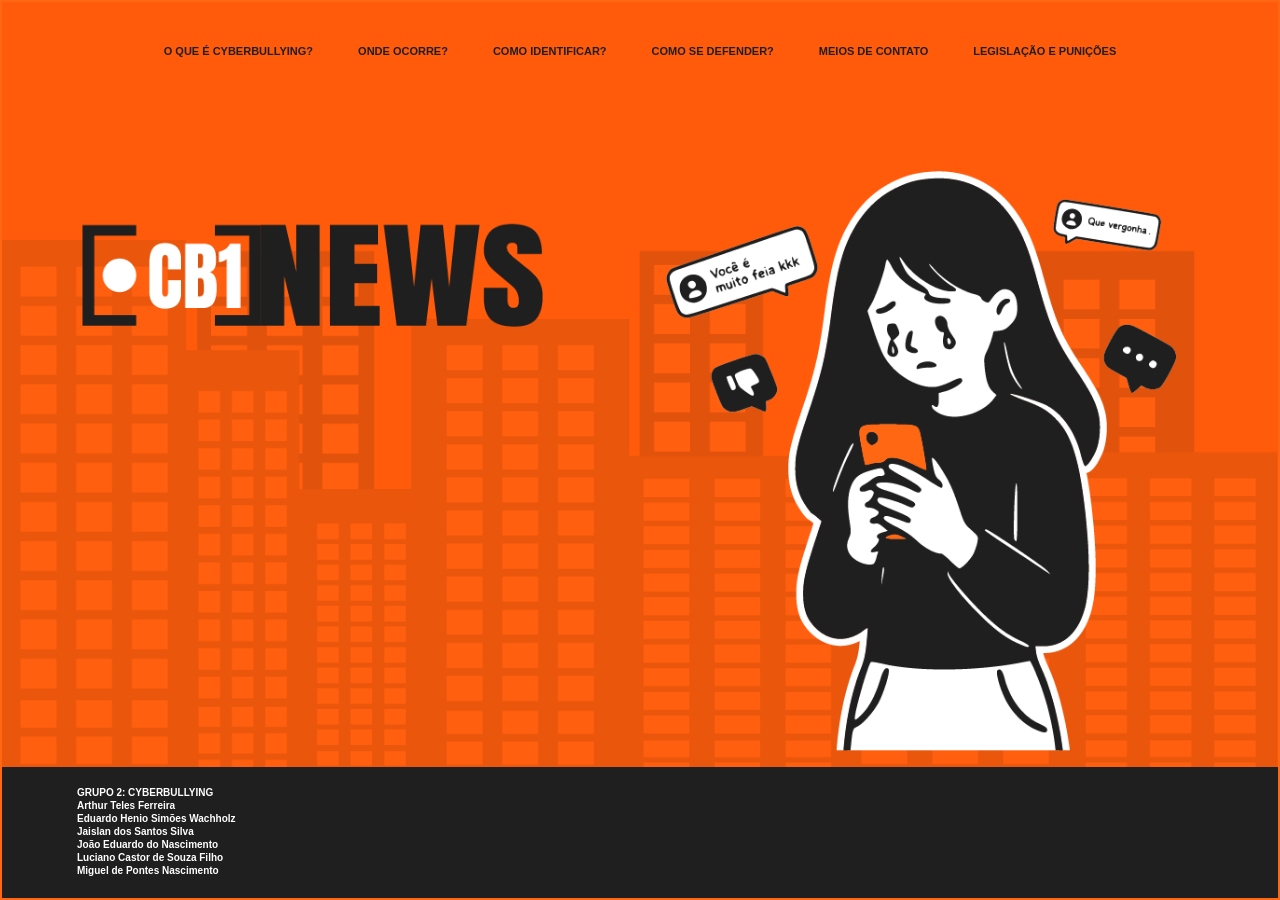
<file: HTML/index.html>
<!DOCTYPE html>
<html lang="pt-BR">

<head>
    <meta charset="UTF-8">
    <meta name="viewport" content="width=device-width, initial-scale=1.0">
    <title>CB1 NEWS</title>
    <link rel="stylesheet" href="../CSS/visual.css">
    <link rel="icon" type="image/png" href="../Img/LOGO LARANJA E BRANCA.png">

</head>

<body>

<header>

        <nav>
            <a href="oquecy.html">O QUE É CYBERBULLYING?</a>
            <a href="ondeocorre.html">ONDE OCORRE?</a>
            <a href="identificar.html">COMO IDENTIFICAR?</a>
            <a href="defender.html">COMO SE DEFENDER?</a>
            <a href="contato.html">MEIOS DE CONTATO</a>
            <a href="Punicoes.html">LEGISLAÇÃO E PUNIÇÕES</a>
        </nav>

    <div class="logo">
       <img src="../Img/CB1 NEWS PRETA E BRANCA.png" class="logo" alt="CB1 News">
    </div>

</header>

<main>
    <section class="inicio">

        <img src="../Img/Predios.png" class="predios" alt="Prédios">

        <img src="../Img/GAROTA E BALOES.png" class="personagem" alt="Garota com celular e balões">

    </section>
</main>

<footer>
    <p>GRUPO 2: CYBERBULLYING</p>
    <p>Arthur Teles Ferreira</p>
    <p>Eduardo Henio Simões Wachholz</p>
    <p>Jaislan dos Santos Silva</p>
    <p>João Eduardo do Nascimento</p>
    <p>Luciano Castor de Souza Filho</p>
   <p>Miguel de Pontes Nascimento</p>
</footer>

</body>

</html>
</file>
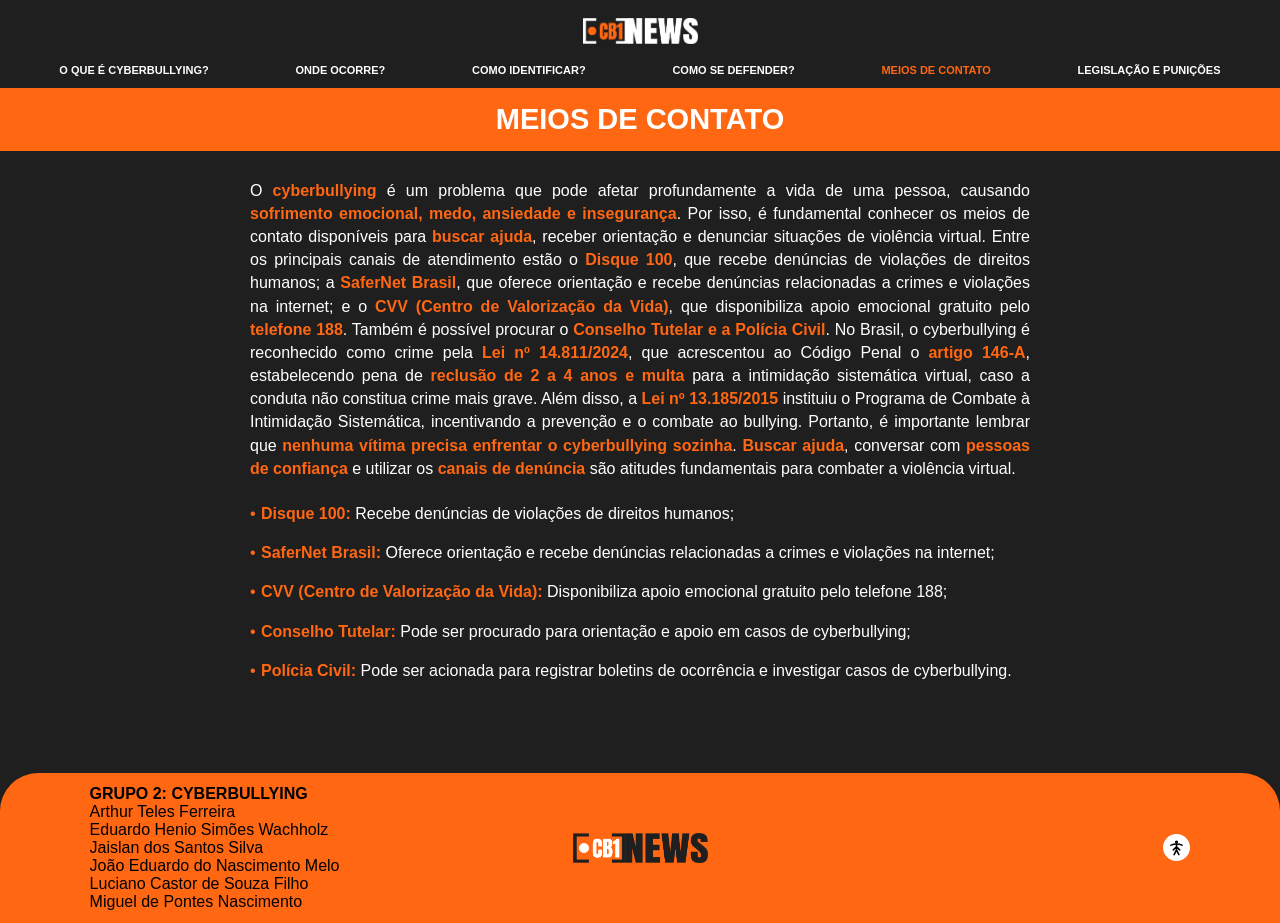
<file: HTML/contato.html>
<!DOCTYPE html>
<html lang="pt-BR">
<head>
    <meta charset="UTF-8">
    <meta name="viewport" content="width=device-width, initial-scale=1.0">
    <title>Meios de Contato</title>
    <link rel="stylesheet" href="../CSS/contato.css">
     <link rel="stylesheet" href="../CSS/acessibilidade.css">
     <link rel="icon" type="image/png" href="../Img/LOGO LARANJA E BRANCA.png">
</head>

<body>
    <header class="contato">
        <div class="logo">
            <img src="../Img/LOGO LARANJA E BRANCA.png" alt="CB1 NEWS">
        </div>
        <nav>
            <a href="oquecy.html">O QUE É CYBERBULLYING?</a>
            <a href="ondeocorre.html">ONDE OCORRE?</a>
            <a href="#identificar">COMO IDENTIFICAR?</a>
            <a href="defender.html">COMO SE DEFENDER?</a>
            <a href="contato.html" class="pagina-atual">MEIOS DE CONTATO</a>
            <a href="Punicoes.html">LEGISLAÇÃO E PUNIÇÕES</a>
        </nav>
    </header>

    <main>
        <section id="contato" class="contatotitulo">
            <center>
                <h1>MEIOS DE CONTATO</h1>
            </center>
        </section>

        <section class="conteudo">
                

            <p class="texto-contato">
                O <strong>cyberbullying</strong> é um problema que pode afetar profundamente a vida de uma pessoa, causando <strong>sofrimento emocional, medo, ansiedade e insegurança</strong>. Por isso, é fundamental conhecer os meios de contato disponíveis para <strong>buscar ajuda</strong>, receber orientação e denunciar situações de violência virtual.

                Entre os principais canais de atendimento estão o <strong>Disque 100</strong>, que recebe denúncias de violações de direitos humanos; a <strong>SaferNet Brasil</strong>, que oferece orientação e recebe denúncias relacionadas a crimes e violações na internet; e o <strong>CVV (Centro de Valorização da Vida)</strong>, que disponibiliza apoio emocional gratuito pelo <strong>telefone 188</strong>. Também é possível procurar o <strong>Conselho Tutelar e a Polícia Civil</strong>.

                No Brasil, o cyberbullying é reconhecido como crime pela <strong>Lei nº 14.811/2024</strong>, que acrescentou ao Código Penal o <strong>artigo 146-A</strong>, estabelecendo pena de <strong>reclusão de 2 a 4 anos e multa</strong> para a intimidação sistemática virtual, caso a conduta não constitua crime mais grave. Além disso, a <strong>Lei nº 13.185/2015</strong> instituiu o Programa de Combate à Intimidação Sistemática, incentivando a prevenção e o combate ao bullying.

                Portanto, é importante lembrar que <strong>nenhuma vítima precisa enfrentar o cyberbullying sozinha</strong>. <strong>Buscar ajuda</strong>, conversar com <strong>pessoas de confiança</strong> e utilizar os <strong>canais de denúncia</strong> são atitudes fundamentais para combater a violência virtual.
            </p>

            <div class="contlista">
                <center>
                    <ul>
                        <li><strong>Disque 100:</strong> Recebe denúncias de violações de direitos humanos;</li>
                        <li><strong>SaferNet Brasil:</strong> Oferece orientação e recebe denúncias relacionadas a crimes e violações na internet;</li>
                        <li><strong>CVV (Centro de Valorização da Vida):</strong> Disponibiliza apoio emocional gratuito pelo telefone 188;</li>
                        <li><strong>Conselho Tutelar:</strong> Pode ser procurado para orientação e apoio em casos de cyberbullying;</li>
                        <li><strong>Polícia Civil:</strong> Pode ser acionada para registrar boletins de ocorrência e investigar casos de cyberbullying.</li>
                    </ul>
                </center>
        
        </section>

    </main>

   <footer>
    <div class="informacoes">
            <p><strong>GRUPO 2: CYBERBULLYING</strong></p>
    <p>Arthur Teles Ferreira</p>
    <p>Eduardo Henio Simões Wachholz</p>
    <p>Jaislan dos Santos Silva</p>
    <p>João Eduardo do Nascimento Melo</p>
    <p>Luciano Castor de Souza Filho</p>
   <p>Miguel de Pontes Nascimento</p>
        </div>

        <div class="logo-rodape">
            <img src="../Img/CB1 NEWS PRETA E BRANCA.png" alt="CB1 NEWS">
        </div>


        <button class="acessibilidade" id="botaoAcessibilidade"
                aria-label="Abrir opções de acessibilidade"
                aria-expanded="false"
                aria-controls="painelAcessibilidade">

            <svg viewBox="0 0 24 24" aria-hidden="true">
                <circle cx="12" cy="5" r="2" fill="black"/>

                <path d="M5 9 Q12 6 19 9"
                    stroke="black" stroke-width="2"
                    fill="none" stroke-linecap="round"/>

                <path d="M12 8 L12 15 M12 11 L8 15 M12 11 L16 15 M12 15 L9 21 M12 15 L15 21"
                    stroke="black" stroke-width="2"
                    fill="none" stroke-linecap="round"/>
            </svg>
        </button>

</footer>
 <div class="painel-acessibilidade" id="painelAcessibilidade" hidden>

        <h3>Acessibilidade</h3>

        <div class="controle-texto">
            <span>Tamanho do texto</span>

            <div>
                <button id="diminuirTexto" aria-label="Diminuir texto">A-</button>
                <button id="aumentarTexto" aria-label="Aumentar texto">A+</button>
            </div>
        </div>

        <button id="alternarContraste" class="opcao-acessibilidade">
            Ativar alto contraste
        </button>

        <button id="restaurarAcessibilidade" class="opcao-acessibilidade">
            Restaurar padrão
        </button>

        <button id="alternarDaltonismo" class="opcao-acessibilidade">
        Ativar modo para daltonismo
        </button>

        <button id="alternarEspacamento" class="opcao-acessibilidade">
        Aumentar espaçamento do texto
        </button>
    </div>

    <script src="../JS/acessibilidade.js"></script>
</body>
</html>
</file>
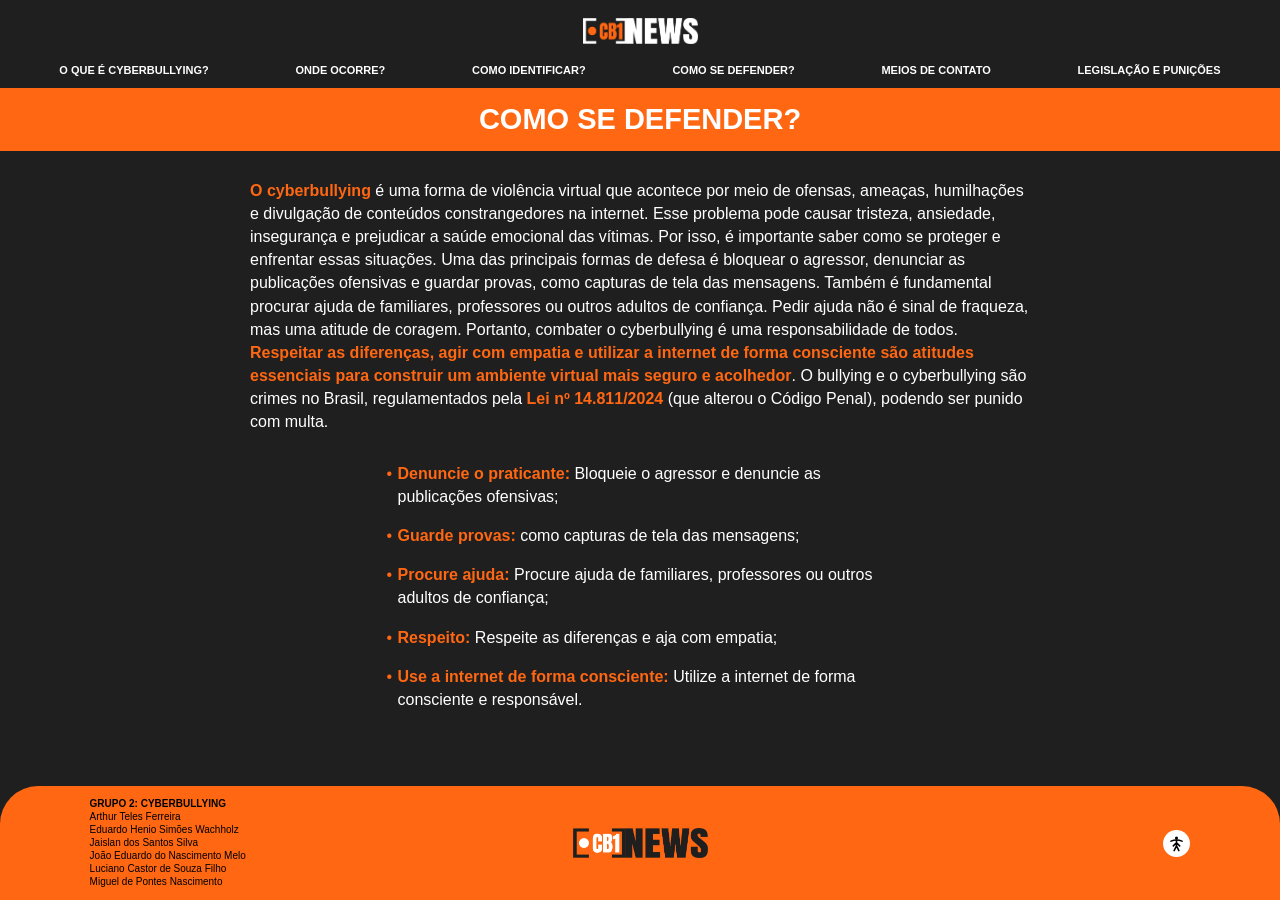
<file: HTML/defender.html>
<!DOCTYPE html>
<html lang="pt-BR">
<head>
    <meta charset="UTF-8">
    <meta name="viewport" content="width=device-width, initial-scale=1.0">
    <link rel="stylesheet" href="../CSS/defender.css">
     <link rel="stylesheet" href="../CSS/acessibilidade.css">
     <link rel="icon" type="image/png" href="../Img/LOGO LARANJA E BRANCA.png">
    <title>Defender</title>
</head>
<body>
<header>

        <div class="logo">
            <img src="../Img/LOGO LARANJA E BRANCA.png" alt="CB1 NEWS">
        </div>

        <nav>
            <a href="oquecy.html">O QUE É CYBERBULLYING?</a>
            <a href="ondeocorre.html">ONDE OCORRE?</a>
            <a href="identificar.html">COMO IDENTIFICAR?</a>
            <a href="defender.html">COMO SE DEFENDER?</a>
            <a href="contato.html">MEIOS DE CONTATO</a>
            <a href="Punicoes.html"> LEGISLAÇÃO E PUNIÇÕES</a>
        </nav>

    </header>

<main>
        <section id="defendercyber" class="titulo">
            <h1>COMO SE DEFENDER?</h1>
        </section>

    <section class="conteudo">
        
        <p> <strong>O cyberbullying</strong> é uma forma de violência virtual que acontece por meio de ofensas, ameaças, humilhações e divulgação de conteúdos constrangedores na internet. Esse problema pode causar tristeza, ansiedade, insegurança e prejudicar a saúde emocional das vítimas. Por isso, é importante saber como se proteger e enfrentar essas situações.
Uma das principais formas de defesa é bloquear o agressor, denunciar as publicações ofensivas e guardar provas, como capturas de tela das mensagens. Também é fundamental procurar ajuda de familiares, professores ou outros adultos de confiança. Pedir ajuda não é sinal de fraqueza, mas uma atitude de coragem.
Portanto, combater o cyberbullying é uma responsabilidade de todos. <strong>Respeitar as diferenças, agir com empatia e utilizar a internet de forma consciente são atitudes essenciais para construir um ambiente virtual mais seguro e acolhedor</strong>. O bullying e o cyberbullying são crimes no Brasil, regulamentados pela <strong>Lei nº 14.811/2024</strong> (que alterou o Código Penal), podendo ser punido com multa.</p>
        </center>
        <div class="conteudo">
          <center> <ul>
            <li><strong>Denuncie o praticante:</strong> Bloqueie o agressor e denuncie as publicações ofensivas;</li>
            <li><strong>Guarde provas:</strong> como capturas de tela das mensagens;</li>
            <li><strong>Procure ajuda:</strong> Procure ajuda de familiares, professores ou outros adultos de confiança;</li>
            <li><strong>Respeito:</strong> Respeite as diferenças e aja com empatia;</li>
            <li><strong>Use a internet de forma consciente:</strong> Utilize a internet de forma consciente e responsável.</li>
           </ul> </center> </div>
    </section>
    </main>



<footer>
        <div class="grupo">
            <p><strong>GRUPO 2: CYBERBULLYING</strong></p>
            <p>Arthur Teles Ferreira</p>
            <p>Eduardo Henio Simões Wachholz</p>
            <p>Jaislan dos Santos Silva</p>
            <p>João Eduardo do Nascimento Melo</p>
            <p>Luciano Castor de Souza Filho</p>
            <p>Miguel de Pontes Nascimento</p>
        </div>

        <div class="logo-rodape">
            <a href="index.html">
            <img src="../Img/CB1 NEWS PRETA E BRANCA.png" alt="CB1 NEWS">
            </a>
        </div>

     <button class="acessibilidade" id="botaoAcessibilidade"
                aria-label="Abrir opções de acessibilidade"
                aria-expanded="false"
                aria-controls="painelAcessibilidade">

            <svg viewBox="0 0 24 24" aria-hidden="true">
                <circle cx="12" cy="5" r="2" fill="black"/>

                <path d="M5 9 Q12 6 19 9"
                    stroke="black" stroke-width="2"
                    fill="none" stroke-linecap="round"/>

                <path d="M12 8 L12 15 M12 11 L8 15 M12 11 L16 15 M12 15 L9 21 M12 15 L15 21"
                    stroke="black" stroke-width="2"
                    fill="none" stroke-linecap="round"/>
            </svg>
        </button>

    </footer>


    <div class="painel-acessibilidade" id="painelAcessibilidade" hidden>

        <h3>Acessibilidade</h3>

        <div class="controle-texto">
            <span>Tamanho do texto</span>

            <div>
                <button id="diminuirTexto" aria-label="Diminuir texto">A-</button>
                <button id="aumentarTexto" aria-label="Aumentar texto">A+</button>
            </div>
        </div>

        <button id="alternarContraste" class="opcao-acessibilidade">
            Ativar alto contraste
        </button>

        <button id="restaurarAcessibilidade" class="opcao-acessibilidade">
            Restaurar padrão
        </button>

        <button id="alternarDaltonismo" class="opcao-acessibilidade">
        Ativar modo para daltonismo
        </button>

        <button id="alternarEspacamento" class="opcao-acessibilidade">
        Aumentar espaçamento do texto
        </button>
    </div>

    <script src="../JS/acessibilidade.js"></script>
</body>
</html>
</file>
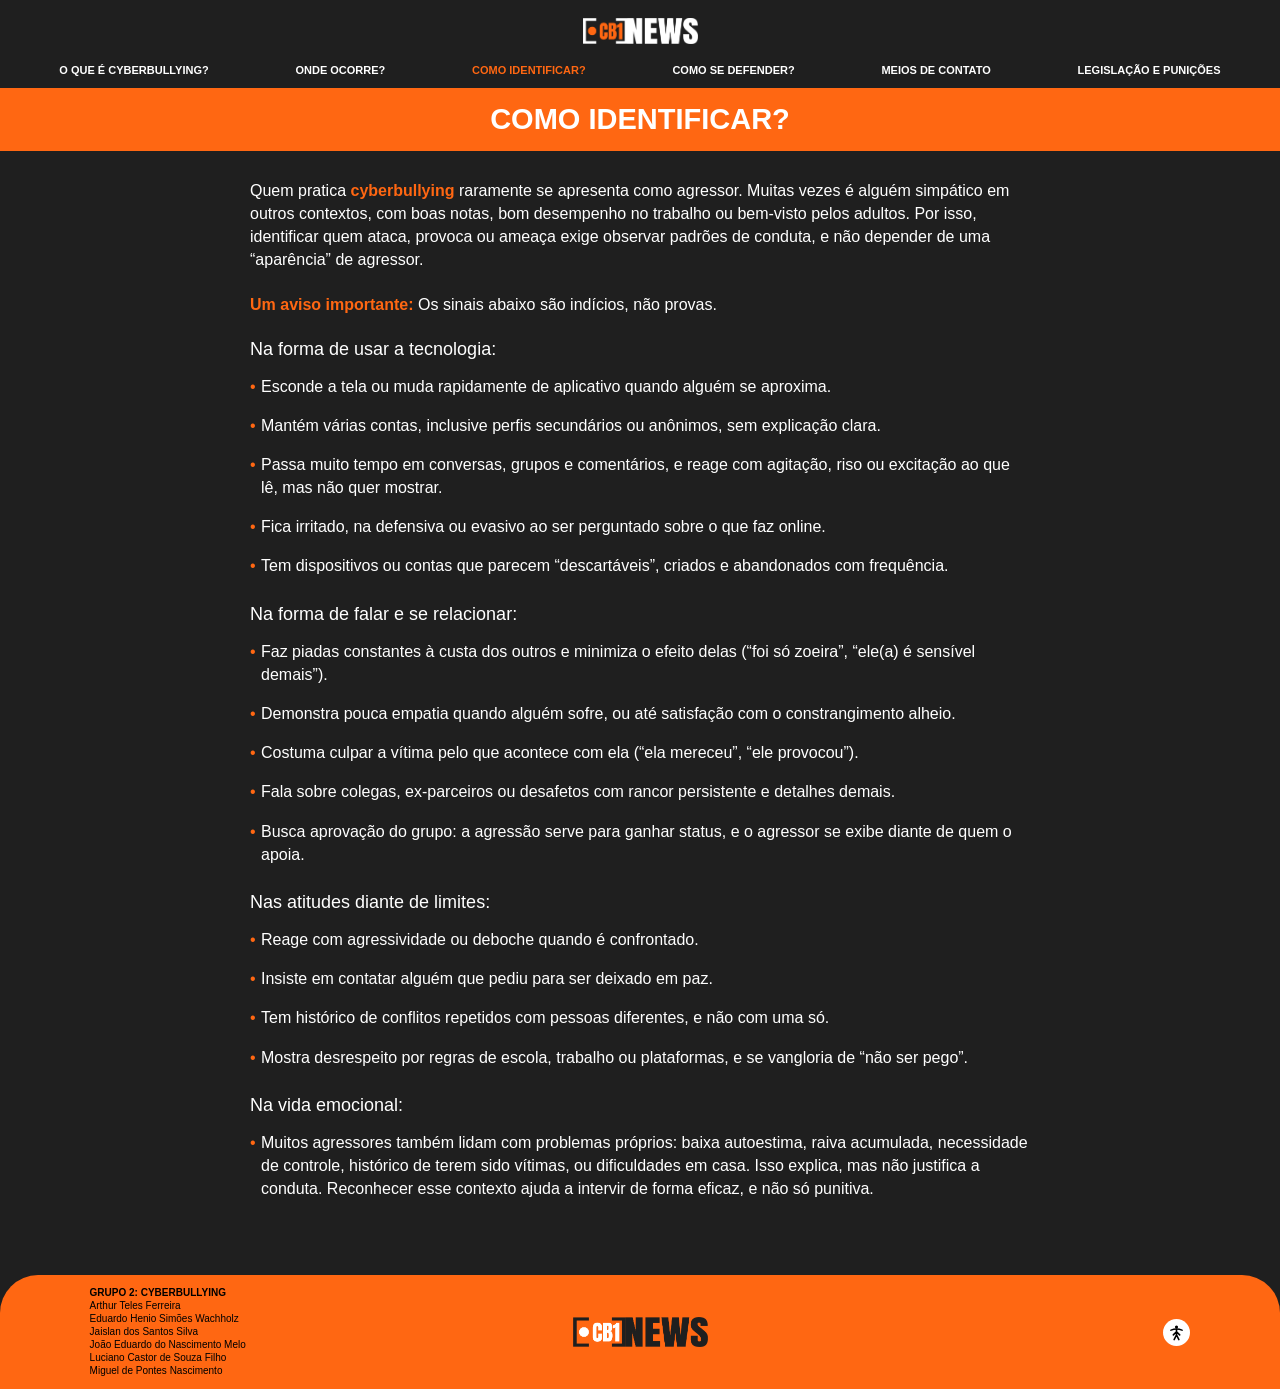
<file: HTML/identificar.html>
<!DOCTYPE html>
<html lang="pt-BR">

<head>
    <meta charset="UTF-8">
    <meta name="viewport" content="width=device-width, initial-scale=1.0">
    <title>Como Identificar?</title>

    <link rel="stylesheet" href="../CSS/identificar.css">
    <link rel="stylesheet" href="../CSS/acessibilidade.css">
    <link rel="icon" type="image/png" href="../Img/LOGO LARANJA E BRANCA.png">
</head>

<body>

    <!-- Cabeçalho -->

    <header>

        <div class="logo">
            <a href="index.html">
                <img src="../Img/LOGO LARANJA E BRANCA.png" alt="CB1 NEWS">
            </a>
        </div>

        <nav>
            <a href="oquecy.html">O QUE É CYBERBULLYING?</a>
            <a href="ondeocorre.html">ONDE OCORRE?</a>
            <a href="identificar.html" class="pagina-atual" aria-current="page">COMO IDENTIFICAR?</a>
            <a href="defender.html">COMO SE DEFENDER?</a>
            <a href="contato.html">MEIOS DE CONTATO</a>
            <a href="Punicoes.html">LEGISLAÇÃO E PUNIÇÕES</a>
        </nav>

    </header>


    <!-- Conteúdo -->

    <main>

        <section id="identificar" class="titulo">
            <h1>COMO IDENTIFICAR?</h1>
        </section>

        <section class="conteudo">

            <p>
                Quem pratica <strong>cyberbullying</strong> raramente
                se apresenta como agressor. Muitas vezes é alguém simpático em
                outros contextos, com boas notas, bom desempenho no trabalho ou
                bem-visto pelos adultos. Por isso, identificar quem ataca,
                provoca ou ameaça exige observar padrões de conduta, e não
                depender de uma “aparência” de agressor.
            </p>

            <p>
                <strong>Um aviso importante:</strong>
                Os sinais abaixo são indícios, não provas.
            </p>

            <h2>Na forma de usar a tecnologia:</h2>

            <ul>
                <li>Esconde a tela ou muda rapidamente de aplicativo quando alguém se aproxima.</li>
                <li>Mantém várias contas, inclusive perfis secundários ou anônimos, sem explicação clara.</li>
                <li>Passa muito tempo em conversas, grupos e comentários, e reage com agitação, riso ou excitação ao que lê, mas não quer mostrar.</li>
                <li>Fica irritado, na defensiva ou evasivo ao ser perguntado sobre o que faz online.</li>
                <li>Tem dispositivos ou contas que parecem “descartáveis”, criados e abandonados com frequência.</li>
            </ul>

            <h2>Na forma de falar e se relacionar:</h2>

            <ul>
                <li>Faz piadas constantes à custa dos outros e minimiza o efeito delas (“foi só zoeira”, “ele(a) é sensível demais”).</li>
                <li>Demonstra pouca empatia quando alguém sofre, ou até satisfação com o constrangimento alheio.</li>
                <li>Costuma culpar a vítima pelo que acontece com ela (“ela mereceu”, “ele provocou”).</li>
                <li>Fala sobre colegas, ex-parceiros ou desafetos com rancor persistente e detalhes demais.</li>
                <li>Busca aprovação do grupo: a agressão serve para ganhar status, e o agressor se exibe diante de quem o apoia.</li>
            </ul>

            <h2>Nas atitudes diante de limites:</h2>

            <ul>
                <li>Reage com agressividade ou deboche quando é confrontado.</li>
                <li>Insiste em contatar alguém que pediu para ser deixado em paz.</li>
                <li>Tem histórico de conflitos repetidos com pessoas diferentes, e não com uma só.</li>
                <li>Mostra desrespeito por regras de escola, trabalho ou plataformas, e se vangloria de “não ser pego”.</li>
            </ul>

            <h2>Na vida emocional:</h2>

            <ul>
                <li>Muitos agressores também lidam com problemas próprios: baixa autoestima, raiva acumulada, necessidade de controle, histórico de terem sido vítimas, ou dificuldades em casa. Isso explica, mas não justifica a conduta. Reconhecer esse contexto ajuda a intervir de forma eficaz, e não só punitiva.</li>
            </ul>

        </section>

    </main>


    <!-- Rodapé -->

    <footer>

        <div class="grupo">
            <p><strong>GRUPO 2: CYBERBULLYING</strong></p>
            <p>Arthur Teles Ferreira</p>
            <p>Eduardo Henio Simões Wachholz</p>
            <p>Jaislan dos Santos Silva</p>
            <p>João Eduardo do Nascimento Melo</p>
            <p>Luciano Castor de Souza Filho</p>
            <p>Miguel de Pontes Nascimento</p>
        </div>

        <div class="logo-rodape">
            <a href="index.html">
                <img src="../Img/CB1 NEWS PRETA E BRANCA.png" alt="CB1 NEWS">
            </a>
        </div>

        <button class="acessibilidade" id="botaoAcessibilidade" type="button"
                aria-label="Abrir opções de acessibilidade"
                aria-expanded="false"
                aria-controls="painelAcessibilidade">

            <svg viewBox="0 0 24 24" aria-hidden="true">
                <circle cx="12" cy="5" r="2" fill="black"/>

                <path d="M5 9 Q12 6 19 9"
                    stroke="black" stroke-width="2"
                    fill="none" stroke-linecap="round"/>

                <path d="M12 8 L12 15 M12 11 L8 15 M12 11 L16 15 M12 15 L9 21 M12 15 L15 21"
                    stroke="black" stroke-width="2"
                    fill="none" stroke-linecap="round"/>
            </svg>
        </button>

    </footer>


    <!-- Painel de acessibilidade -->

    <div class="painel-acessibilidade" id="painelAcessibilidade" hidden>

        <h3>Acessibilidade</h3>

        <div class="controle-texto">
            <span>Tamanho do texto</span>

            <div>
                <button id="diminuirTexto" type="button" aria-label="Diminuir texto">A-</button>
                <button id="aumentarTexto" type="button" aria-label="Aumentar texto">A+</button>
            </div>
        </div>

        <button id="alternarContraste" class="opcao-acessibilidade" type="button">
            Ativar alto contraste
        </button>

        <button id="restaurarAcessibilidade" class="opcao-acessibilidade" type="button">
            Restaurar padrão
        </button>

        <button id="alternarDaltonismo" class="opcao-acessibilidade" type="button">
            Ativar modo para daltonismo
        </button>

        <button id="alternarEspacamento" class="opcao-acessibilidade" type="button">
            Aumentar espaçamento do texto
        </button>

    </div>

    <script src="../JS/acessibilidade.js"></script>
</body>

</html>
</file>
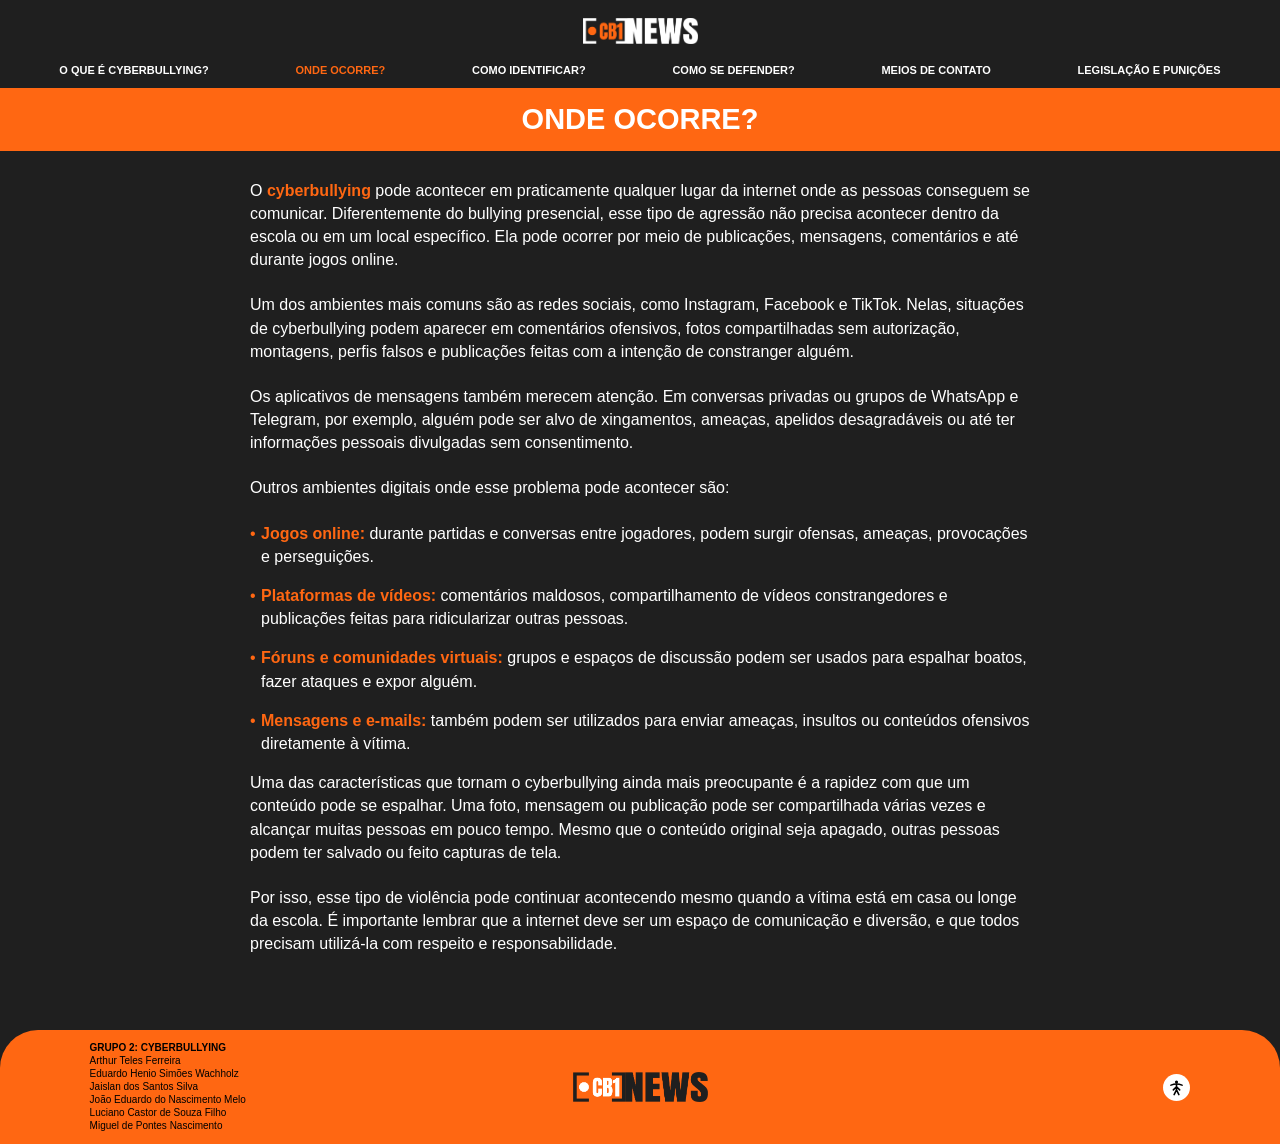
<file: HTML/ondeocorre.html>
<!DOCTYPE html>
<html lang="pt-BR">

<head>
    <meta charset="UTF-8">
    <meta name="viewport" content="width=device-width, initial-scale=1.0">

    <link rel="stylesheet" href="../CSS/ondeocorre.css">
    <link rel="stylesheet" href="../CSS/acessibilidade.css">
    <link rel="icon" type="image/png" href="../Img/LOGO LARANJA E BRANCA.png">

    <title>Onde Ocorre?</title>
</head>

<body>

    <header>

        <div class="logo">
            <a href="index.html">
                <img src="../Img/LOGO LARANJA E BRANCA.png" alt="CB1 NEWS">
            </a>
        </div>

        <nav>
            <a href="oquecy.html">O QUE É CYBERBULLYING?</a>
            <a href="ondeocorre.html" class="pagina-atual">ONDE OCORRE?</a>
            <a href="identificar.html">COMO IDENTIFICAR?</a>
            <a href="defender.html">COMO SE DEFENDER?</a>
            <a href="contato.html">MEIOS DE CONTATO</a>
            <a href="Punicoes.html">LEGISLAÇÃO E PUNIÇÕES</a>
        </nav>

    </header>


    <main>

        <section class="titulo">
            <h1>ONDE OCORRE?</h1>
        </section>


        <section class="conteudo">

            <p>
                O <strong>cyberbullying</strong> pode acontecer em praticamente qualquer lugar da internet onde as pessoas conseguem se comunicar. Diferentemente do bullying presencial, esse tipo de agressão não precisa acontecer dentro da escola ou em um local específico. Ela pode ocorrer por meio de publicações, mensagens, comentários e até durante jogos online.
            </p>

            <p>
                Um dos ambientes mais comuns são as redes sociais, como Instagram, Facebook e TikTok. Nelas, situações de cyberbullying podem aparecer em comentários ofensivos, fotos compartilhadas sem autorização, montagens, perfis falsos e publicações feitas com a intenção de constranger alguém.
            </p>

            <p>
                Os aplicativos de mensagens também merecem atenção. Em conversas privadas ou grupos de WhatsApp e Telegram, por exemplo, alguém pode ser alvo de xingamentos, ameaças, apelidos desagradáveis ou até ter informações pessoais divulgadas sem consentimento.
            </p>

            <p>
                Outros ambientes digitais onde esse problema pode acontecer são:
            </p>

            <ul>

                <li>
                    <strong>Jogos online:</strong> durante partidas e conversas entre jogadores, podem surgir ofensas, ameaças, provocações e perseguições.
                </li>

                <li>
                    <strong>Plataformas de vídeos:</strong> comentários maldosos, compartilhamento de vídeos constrangedores e publicações feitas para ridicularizar outras pessoas.
                </li>

                <li>
                    <strong>Fóruns e comunidades virtuais:</strong> grupos e espaços de discussão podem ser usados para espalhar boatos, fazer ataques e expor alguém.
                </li>

                <li>
                    <strong>Mensagens e e-mails:</strong> também podem ser utilizados para enviar ameaças, insultos ou conteúdos ofensivos diretamente à vítima.
                </li>

            </ul>

            <p>
                Uma das características que tornam o cyberbullying ainda mais preocupante é a rapidez com que um conteúdo pode se espalhar. Uma foto, mensagem ou publicação pode ser compartilhada várias vezes e alcançar muitas pessoas em pouco tempo. Mesmo que o conteúdo original seja apagado, outras pessoas podem ter salvado ou feito capturas de tela.
            </p>

            <p>
                Por isso, esse tipo de violência pode continuar acontecendo mesmo quando a vítima está em casa ou longe da escola. É importante lembrar que a internet deve ser um espaço de comunicação e diversão, e que todos precisam utilizá-la com respeito e responsabilidade.
            </p>

        </section>

    </main>


    <footer>

        <div class="grupo">

            <p><strong>GRUPO 2: CYBERBULLYING</strong></p>
            <p>Arthur Teles Ferreira</p>
            <p>Eduardo Henio Simões Wachholz</p>
            <p>Jaislan dos Santos Silva</p>
            <p>João Eduardo do Nascimento Melo</p>
            <p>Luciano Castor de Souza Filho</p>
            <p>Miguel de Pontes Nascimento</p>

        </div>


        <div class="logo-rodape">

            <a href="index.html">
                <img src="../Img/CB1 NEWS PRETA E BRANCA.png" alt="CB1 NEWS">
            </a>

        </div>


        <button class="acessibilidade" id="botaoAcessibilidade"
            aria-label="Abrir opções de acessibilidade"
            aria-expanded="false"
            aria-controls="painelAcessibilidade">

            <svg viewBox="0 0 24 24" aria-hidden="true">

                <circle cx="12" cy="5" r="2" fill="black"/>

                <path d="M5 9 Q12 6 19 9"
                    stroke="black" stroke-width="2"
                    fill="none" stroke-linecap="round"/>

                <path d="M12 8 L12 15 M12 11 L8 15 M12 11 L16 15 M12 15 L9 21 M12 15 L15 21"
                    stroke="black" stroke-width="2"
                    fill="none" stroke-linecap="round"/>

            </svg>

        </button>

    </footer>

 <div class="painel-acessibilidade" id="painelAcessibilidade" hidden>

        <h3>Acessibilidade</h3>

        <div class="controle-texto">
            <span>Tamanho do texto</span>

            <div>
                <button id="diminuirTexto" aria-label="Diminuir texto">A-</button>
                <button id="aumentarTexto" aria-label="Aumentar texto">A+</button>
            </div>
        </div>

        <button id="alternarContraste" class="opcao-acessibilidade">
            Ativar alto contraste
        </button>

        <button id="restaurarAcessibilidade" class="opcao-acessibilidade">
            Restaurar padrão
        </button>

        <button id="alternarDaltonismo" class="opcao-acessibilidade">
        Ativar modo para daltonismo
        </button>

        <button id="alternarEspacamento" class="opcao-acessibilidade">
        Aumentar espaçamento do texto
        </button>
    </div>

    <script src="../JS/acessibilidade.js"></script>
   

</body>
</html>
</file>
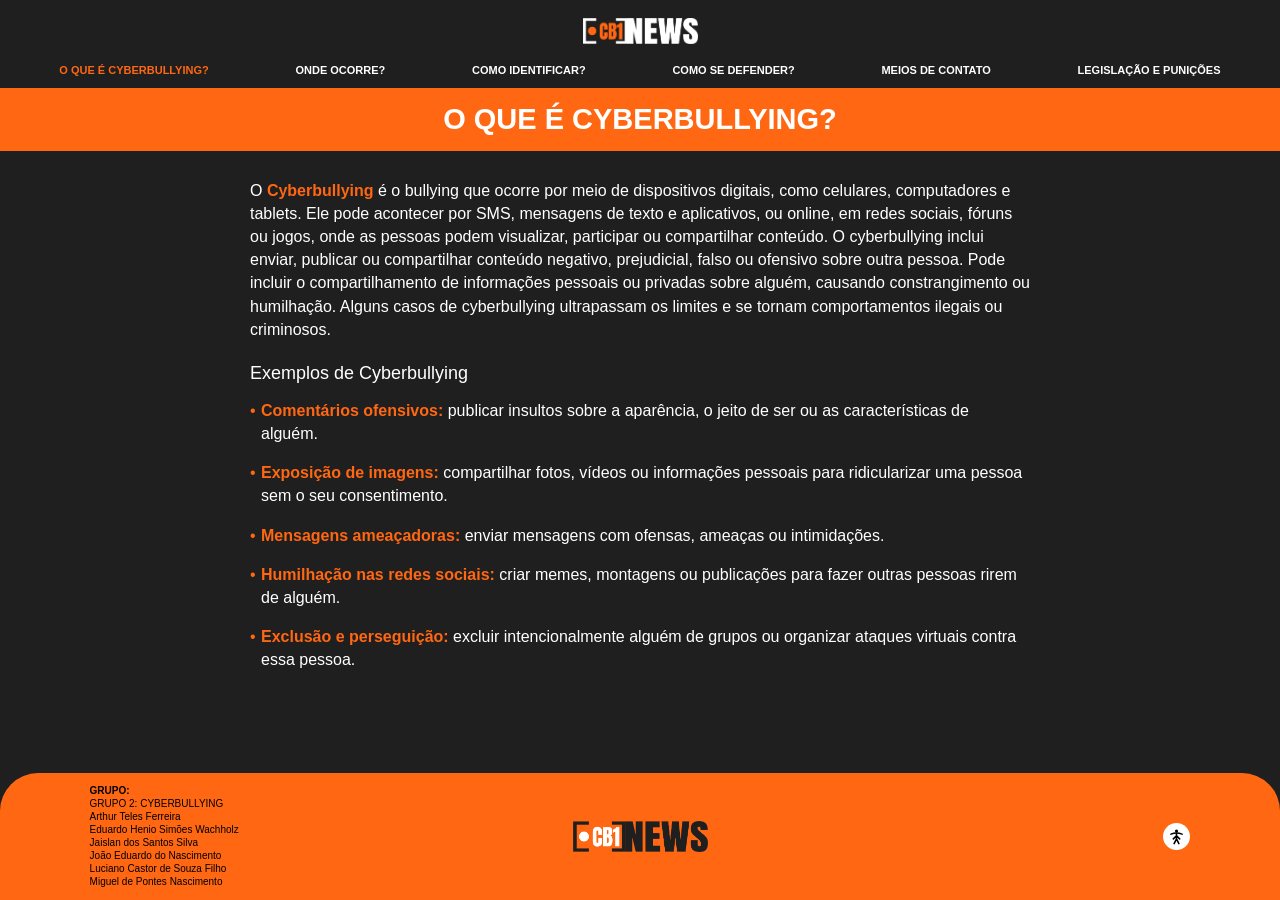
<file: HTML/oquecy.html>
<!DOCTYPE html>
<html lang="pt-BR">

<head>
    <meta charset="UTF-8">
    <meta name="viewport" content="width=device-width, initial-scale=1.0">

    <title>CB1 NEWS</title>

    <link rel="stylesheet" href="../CSS/oquecy.css">
    <link rel="stylesheet" href="../CSS/acessibilidade.css">

    <link rel="icon" type="image/png" href="../Img/LOGO LARANJA E BRANCA.png">
</head>

<body>

    <!-- Cabeçalho -->

    <header>

        <div class="logo">
            <img src="../Img/LOGO LARANJA E BRANCA.png" alt="CB1 NEWS">
        </div>

        <nav>
            <a href="#cyberbullying" class="pagina-atual" aria-current="page">
                O QUE É CYBERBULLYING?
            </a>

            <a href="ondeocorre.html">ONDE OCORRE?</a>
            <a href="identificar.html">COMO IDENTIFICAR?</a>
            <a href="defender.html">COMO SE DEFENDER?</a>
            <a href="contato.html">MEIOS DE CONTATO</a>
            <a href="Punicoes.html">LEGISLAÇÃO E PUNIÇÕES</a>
        </nav>

    </header>


    <!-- Conteúdo explicativo -->

    <main>

        <section id="cyberbullying" class="titulo">
            <h1>O QUE É CYBERBULLYING?</h1>
        </section>


        <!-- Texto explicativo -->

        <section class="conteudo">

            <p>
                O <strong>Cyberbullying</strong> é o bullying que ocorre por meio de
                dispositivos digitais, como celulares, computadores e tablets.
                Ele pode acontecer por SMS, mensagens de texto e aplicativos,
                ou online, em redes sociais, fóruns ou jogos, onde as pessoas
                podem visualizar, participar ou compartilhar conteúdo.
                O cyberbullying inclui enviar, publicar ou compartilhar conteúdo
                negativo, prejudicial, falso ou ofensivo sobre outra pessoa.
                Pode incluir o compartilhamento de informações pessoais ou
                privadas sobre alguém, causando constrangimento ou humilhação.
                Alguns casos de cyberbullying ultrapassam os limites e se tornam
                comportamentos ilegais ou criminosos.
            </p>

            <h2>Exemplos de Cyberbullying</h2>

            <ul>

                <li>
                    <strong>Comentários ofensivos:</strong>
                    publicar insultos sobre a aparência, o jeito de ser ou
                    as características de alguém.
                </li>

                <li>
                    <strong>Exposição de imagens:</strong>
                    compartilhar fotos, vídeos ou informações pessoais para
                    ridicularizar uma pessoa sem o seu consentimento.
                </li>

                <li>
                    <strong>Mensagens ameaçadoras:</strong>
                    enviar mensagens com ofensas, ameaças ou intimidações.
                </li>

                <li>
                    <strong>Humilhação nas redes sociais:</strong>
                    criar memes, montagens ou publicações para fazer outras
                    pessoas rirem de alguém.
                </li>

                <li>
                    <strong>Exclusão e perseguição:</strong>
                    excluir intencionalmente alguém de grupos ou organizar
                    ataques virtuais contra essa pessoa.
                </li>

            </ul>

        </section>

    </main>


    <!-- Rodapé -->

    <footer>

        <div class="informacoes">

            <p><strong>GRUPO:</strong></p>
            <p>GRUPO 2: CYBERBULLYING</p>
            <p>Arthur Teles Ferreira</p>
            <p>Eduardo Henio Simões Wachholz</p>
            <p>Jaislan dos Santos Silva</p>
            <p>João Eduardo do Nascimento</p>
            <p>Luciano Castor de Souza Filho</p>
            <p>Miguel de Pontes Nascimento</p>

        </div>


        <div class="logo-rodape">
            <img src="../Img/CB1 NEWS PRETA E BRANCA.png" alt="CB1 NEWS">
        </div>


        <!-- Botão de acessibilidade -->

        <div class="acessibilidade">

            <button
                id="botaoAcessibilidade"
                type="button"
                aria-label="Abrir opções de acessibilidade"
                aria-expanded="false"
                aria-controls="painelAcessibilidade">

                <svg viewBox="0 0 24 24" aria-hidden="true">

                    <circle cx="12" cy="5" r="2" fill="black"/>

                    <path d="M5 9 Q12 6 19 9"
                        stroke="black"
                        stroke-width="2"
                        fill="none"
                        stroke-linecap="round"/>

                    <path d="M12 8 L12 15 M12 11 L8 15 M12 11 L16 15 M12 15 L9 21 M12 15 L15 21"
                        stroke="black"
                        stroke-width="2"
                        fill="none"
                        stroke-linecap="round"/>

                </svg>

            </button>

        </div>

    </footer>


    <!-- Painel de acessibilidade -->

    <div class="painel-acessibilidade" id="painelAcessibilidade" hidden>

        <h3>Acessibilidade</h3>

        <div class="controle-texto">

            <span>Tamanho do texto</span>

            <div>
                <button id="diminuirTexto" type="button">A-</button>
                <button id="aumentarTexto" type="button">A+</button>
            </div>

        </div>

        <button class="opcao-acessibilidade" id="alternarContraste" type="button">
            Ativar alto contraste
        </button>

        <button class="opcao-acessibilidade" id="alternarDaltonismo" type="button">
            Ativar modo para daltonismo
        </button>

        <button class="opcao-acessibilidade" id="alternarEspacamento" type="button">
            Aumentar espaçamento do texto
        </button>

        <button class="opcao-acessibilidade" id="restaurarAcessibilidade" type="button">
            Restaurar configurações
        </button>

    </div>


    <!-- JavaScript -->

    <script src="../JS/acessibilidade.js" defer></script>

</body>
</html>
</file>
<file: CSS/visual.css>
/*Configurações Gerais*/

* {
    margin: 0;
    padding: 0;
    box-sizing: border-box;
}

main {
    flex: 1;
    display: flex;
    flex-direction: column;
}

body {
    font-family: Arial, Helvetica, sans-serif;
    background-color: #ff6712;
    border: 2px solid #ff6712;
    min-height: 100vh;
    display: flex;
    flex-direction: column;
}

/*Configurações de navegações*/

header {
    position: absolute;
    top: 0;
    left: 0;
    width: 100%;
    z-index: 10;
}

nav {
    display: flex;
    justify-content: center;
    align-items: center;
    gap: 45px;
    padding: 45px 20px;
}

nav a {
    color: #1f1f1f;
    text-decoration: none;
    text-transform: uppercase;
    font-size: 11px;
    font-weight: bold;
    white-space: nowrap;
}

nav a:hover {
    color: #ffffff;
    transition: color 0.3s;
}

/*Inicio*/

.inicio {
    position: relative;
    width: 100%;
    flex: 1;
    min-height: 340px;
    background-color: #ff5b0b;
    overflow: hidden;
}

/*Prédios*/

.predios {
    position: absolute;
    bottom: -80px;
    left: 0;
    width: 100%;
    height: auto;
    z-index: 1;
}

/*Logo*/

.logo {
    position: absolute;
    left: 4%;
    top: 270%;
    transform: translateY(-50%);
    width: 60%;
    height: auto;
    z-index: 2;
}

/*Garota e Balões*/

.personagem {
    position: absolute;
    right: 8%;
    bottom: 0;
    height: 80%;
    width: auto;
    max-width: 40%;
    object-fit: contain;
    z-index: 3;
}

/*Rodapé*/

footer {
    background-color: #1f1f1f;
    color: #ffffff;
    padding: 20px 75px;
    min-height: 130px;
    font-size: 10px;
    font-weight: bold;
    margin-top: 0px;
}

footer p {
    margin-bottom: 2px;
}
</file>
<file: CSS/contato.css>
/* config gerais */

* {
    margin: 0;
    padding: 0;
    box-sizing: border-box;
}

html {
    overflow-y: scroll;
    scroll-behavior: smooth;
}

body {
    font-family: Arial, Helvetica, sans-serif;
    background-color: #1f1f1f;
    color: white;

    min-height: 100vh;

    display: flex;
    flex-direction: column;

    overflow-x: hidden;
}


/* cabeçalho */

header {
    background-color: #1f1f1f;
    width: 100%;

    padding: 18px 20px 12px;

    display: flex;
    flex-direction: column;
    align-items: center;
}


/* logo superior */

.logo {
    width: 100%;

    display: flex;
    justify-content: center;
    align-items: center;

    margin-bottom: 20px;
}

.logo img {
    width: 115px;
    height: auto;

    display: block;
}


/* menu decoração */

nav {
    width: 100%;

    display: flex;
    justify-content: space-around;
    align-items: center;

    gap: 8px;
}

nav a {
    color: white;
    text-decoration: none;
    font-size: 11px;
    font-weight: bold;
    text-align: center;
    white-space: nowrap;
    transition: color 0.3s;
}

/* pag atual */

nav a.pagina-atual {
    color: #ff6712;
}

nav a:hover {
    color: #ff6712;
}


/* conteudo principal */

main {
    flex: 1;
}


/* Título */

.contatotitulo {
    background-color: #ff6712;

    width: 100%;

    padding: 15px 10px;

    text-align: center;
}

.contatotitulo h1 {
    font-size: 29px;
    font-weight: bold;

    color: white;
}


/* Texto principal */

.conteudo {
    width: 65%;
    max-width: 780px;

    margin: 28px auto 45px;
}

.conteudo p {
    font-size: 16px;
    line-height: 1.45;

    text-align: justify;

    margin-bottom: 22px;

    word-break: normal;
    overflow-wrap: normal;
    hyphens: none;
}

.conteudo strong {
    color: #ff6712;
}

.conteudo h2 {
    font-size: 18px;
    font-weight: normal;

    margin-bottom: 15px;
}

.conteudo ul {
    list-style: none;
}

.conteudo li {
    position: relative;

    font-size: 16px;
    line-height: 1.45;

    text-align: justify;

    padding-left: 11px;

    margin-bottom: 16px;

    word-break: normal;
    overflow-wrap: normal;
    hyphens: none;
}

.conteudo li::before {
    content: "•";

    color: #ff6712;

    position: absolute;
    left: 0;
    top: 0;
}

.conteudo li strong {
    color: #ff6712;
}


/* Rodapé */

footer {
    background-color: #ff6712;

    width: 100%;
    min-height: 100px;

    border-radius: 38px 38px 0 0;

    display: grid;

    grid-template-columns: 1fr auto 1fr;

    align-items: center;

    padding: 12px 7%;

    color: black;

    margin-top: 30px;
}


/* Informações do grupo */

.contlista {
    font-size: 10px;

    line-height: 1.2;

    display: flex;
    flex-direction: column;

    gap: 1px;
}


/* Logo rodapé */

.logo-rodape {
    display: flex;

    justify-content: center;
    align-items: center;
}

.logo-rodape img {
    width: 135px;
    height: auto;

    display: block;
}


/* Acessibilidade */

.acessibilidade {
    width: 27px;
    height: 27px;

    background-color: white;

    border-radius: 50%;

    display: flex;
    justify-content: center;
    align-items: center;

    justify-self: end;
}

.acessibilidade svg {
    width: 19px;
    height: 19px;
}


/* Ajuste a telas */

@media (max-width: 600px) {

    header {
        padding: 16px 8px 12px;
    }

    .logo img {
        width: 90px;
    }

    .logo {
        margin-bottom: 18px;
    }

    nav {
        justify-content: space-between;
        gap: 4px;
    }

    nav a {
        font-size: 8px;
    }

    .titulo {
        padding: 14px 8px;
    }

    .titulo h1 {
        font-size: 23px;
    }

    .conteudo {
        width: 86%;
        max-width: none;

        margin: 25px auto 40px;
    }

    .conteudo p {
        font-size: 14px;
        line-height: 1.45;

        text-align: left;

        margin-bottom: 20px;
    }

    .conteudo h2 {
        font-size: 16px;
        margin-bottom: 13px;
    }

    .conteudo li {
        font-size: 14px;
        line-height: 1.45;

        margin-bottom: 15px;
    }

    footer {
        min-height: 90px;

        padding: 12px 6%;

        border-radius: 35px 35px 0 0;

        margin-top: 25px;
    }

    .informacoes {
        font-size: 9px;
        line-height: 1.2;
        gap: 1px;
    }

    .logo-rodape img {
        width: 105px;
    }

    .acessibilidade {
        width: 25px;
        height: 25px;
    }

}
</file>
<file: CSS/acessibilidade.css>
/* Botão de acessibilidade */
.acessibilidade {
    border: none;
    cursor: pointer;
}

/* Painel de acessibilidade */
.painel-acessibilidade {
    position: fixed;
    right: 20px;
    bottom: 115px;
    width: 250px;
    background-color: #292929;
    color: white;
    padding: 18px;
    border: 2px solid #ff6712;
    border-radius: 12px;
    z-index: 1000;
    box-shadow: 0 4px 12px rgba(0, 0, 0, 0.4);
}

.painel-acessibilidade[hidden] {
    display: none;
}

.painel-acessibilidade h3 {
    margin-top: 0;
    color: #ff6712;
}

.controle-texto {
    display: flex;
    justify-content: space-between;
    align-items: center;
    margin-bottom: 15px;
}

.painel-acessibilidade button {
    cursor: pointer;
    padding: 7px 10px;
    border: none;
    border-radius: 5px;
}

.opcao-acessibilidade {
    width: 100%;
    margin-top: 8px;
}


/* MODO ALTO CONTRASTE */

body.alto-contraste {
    background-color: #000 !important;
    color: #fff !important;
}

body.alto-contraste header,
body.alto-contraste nav,
body.alto-contraste main,
body.alto-contraste footer,
body.alto-contraste section,
body.alto-contraste .legislacao,
body.alto-contraste .lei,
body.alto-contraste .destaque,
body.alto-contraste .outras-leis,
body.alto-contraste .referencias-legislacao {
    background-color: #000 !important;
    color: #fff !important;
}

body.alto-contraste h1,
body.alto-contraste h2,
body.alto-contraste h3,
body.alto-contraste p,
body.alto-contraste li,
body.alto-contraste span,
body.alto-contraste strong {
    color: #fff !important;
}

body.alto-contraste a {
    color: #ffff00 !important;
    text-decoration: underline;
}

body.alto-contraste .titulo-legislacao,
body.alto-contraste .destaque {
    background-color: #222 !important;
    border: 2px solid #ffff00 !important;
}

body.alto-contraste .lei {
    border: 1px solid #fff !important;
}

body.alto-contraste button {
    background-color: #000 !important;
    color: #ffff00 !important;
    border: 2px solid #ffff00 !important;
}

body.alto-contraste .painel-acessibilidade {
    background-color: #000 !important;
    border: 2px solid #ffff00 !important;
}

/*   MODO PARA DALTONISMO */

body.modo-daltonismo {
    background-color: #f4f6f8 !important;
    color: #172b3a !important;
}

body.modo-daltonismo header,
body.modo-daltonismo nav,
body.modo-daltonismo footer {
    background-color: #17324d !important;
    color: #fff !important;
}

body.modo-daltonismo main,
body.modo-daltonismo section,
body.modo-daltonismo .legislacao {
    background-color: #f4f6f8 !important;
    color: #172b3a !important;
}

body.modo-daltonismo h1,
body.modo-daltonismo h2,
body.modo-daltonismo h3,
body.modo-daltonismo p,
body.modo-daltonismo li,
body.modo-daltonismo span,
body.modo-daltonismo strong {
    color: #172b3a;
}

body.modo-daltonismo a {
    color: #005a9c !important;
    text-decoration: underline;
    font-weight: bold;
}

body.modo-daltonismo .titulo-legislacao,
body.modo-daltonismo .destaque {
    background-color: #f0b323 !important;
    color: #172b3a !important;
    border: 2px solid #17324d !important;
}

body.modo-daltonismo .lei,
body.modo-daltonismo .outras-leis,
body.modo-daltonismo .referencias-legislacao {
    background-color: #fff !important;
    color: #172b3a !important;
    border: 1px solid #52718a !important;
}

body.modo-daltonismo .painel-acessibilidade {
    background-color: #17324d !important;
    color: #fff !important;
    border: 2px solid #f0b323 !important;
}

body.modo-daltonismo .painel-acessibilidade h3,
body.modo-daltonismo .painel-acessibilidade span {
    color: #fff !important;
}

body.modo-daltonismo button {
    background-color: #17324d !important;
    color: #fff !important;
    border: 2px solid #f0b323 !important;
}

/* Aumenta o espaçamento para facilitar a leitura */
    .espacamento-legivel p,
    .espacamento-legivel li {
    line-height: 2;
    letter-spacing: 1px;
    word-spacing: 3px;
}


/* BOTÃO DE ACESSIBILIDADE */

.acessibilidade {
    border: none;
    cursor: pointer;
}

.acessibilidade button {
    width: 100%;
    height: 100%;
    background: transparent;
    border: none;
    border-radius: 50%;
    display: flex;
    justify-content: center;
    align-items: center;
    cursor: pointer;
}

.acessibilidade button:focus-visible {
    outline: 3px solid black;
    outline-offset: 3px;
}


/* PAINEL DE ACESSIBILIDADE */

.painel-acessibilidade {
    position: fixed;
    right: 20px;
    bottom: 115px;
    width: 250px;
    background-color: #292929;
    color: white;
    padding: 18px;
    border: 2px solid #ff6712;
    border-radius: 12px;
    z-index: 1000;
    box-shadow: 0 4px 12px rgba(0, 0, 0, 0.4);
}

.painel-acessibilidade[hidden] {
    display: none;
}

.painel-acessibilidade h3 {
    margin-top: 0;
    margin-bottom: 15px;
    color: #ff6712;
}

.controle-texto {
    display: flex;
    justify-content: space-between;
    align-items: center;
    margin-bottom: 15px;
}

.painel-acessibilidade button {
    cursor: pointer;
    padding: 7px 10px;
    border: none;
    border-radius: 5px;
}

.opcao-acessibilidade {
    width: 100%;
    margin-top: 8px;
}

.painel-acessibilidade button:focus-visible {
    outline: 2px solid white;
    outline-offset: 2px;
}


/* MODO ALTO CONTRASTE */

body.alto-contraste {
    background-color: #000 !important;
    color: #fff !important;
}

body.alto-contraste header,
body.alto-contraste nav,
body.alto-contraste main,
body.alto-contraste footer,
body.alto-contraste section {
    background-color: #000 !important;
    color: #fff !important;
}

body.alto-contraste h1,
body.alto-contraste h2,
body.alto-contraste h3,
body.alto-contraste p,
body.alto-contraste li,
body.alto-contraste span,
body.alto-contraste strong {
    color: #fff !important;
}

body.alto-contraste a {
    color: #ffff00 !important;
    text-decoration: underline;
}

body.alto-contraste .titulo {
    background-color: #000 !important;
    border: 2px solid #ffff00 !important;
}

body.alto-contraste button {
    background-color: #000 !important;
    color: #ffff00 !important;
    border: 2px solid #ffff00 !important;
}

body.alto-contraste .painel-acessibilidade {
    background-color: #000 !important;
    border: 2px solid #ffff00 !important;
}


/* MODO PARA DALTONISMO */

body.modo-daltonismo {
    background-color: #f4f6f8 !important;
    color: #172b3a !important;
}

body.modo-daltonismo header,
body.modo-daltonismo nav,
body.modo-daltonismo footer {
    background-color: #17324d !important;
    color: #fff !important;
}

body.modo-daltonismo main,
body.modo-daltonismo section {
    background-color: #f4f6f8 !important;
    color: #172b3a !important;
}

body.modo-daltonismo h1,
body.modo-daltonismo h2,
body.modo-daltonismo h3,
body.modo-daltonismo p,
body.modo-daltonismo li,
body.modo-daltonismo span,
body.modo-daltonismo strong {
    color: #172b3a;
}

body.modo-daltonismo a {
    color: #005a9c !important;
    text-decoration: underline;
    font-weight: bold;
}

body.modo-daltonismo .titulo {
    background-color: #f0b323 !important;
    color: #172b3a !important;
    border: 2px solid #17324d !important;
}

body.modo-daltonismo .painel-acessibilidade {
    background-color: #17324d !important;
    color: #fff !important;
    border: 2px solid #f0b323 !important;
}

body.modo-daltonismo .painel-acessibilidade h3,
body.modo-daltonismo .painel-acessibilidade span {
    color: #fff !important;
}

body.modo-daltonismo button {
    background-color: #17324d !important;
    color: #fff !important;
    border: 2px solid #f0b323 !important;
}


/* ESPAÇAMENTO LEGÍVEL */

body.espacamento-legivel p,
body.espacamento-legivel li {
    line-height: 2;
    letter-spacing: 1px;
    word-spacing: 3px;
}
</file>
<file: CSS/defender.css>
* {
    margin: 0;
    padding: 0;
    box-sizing: border-box;
}

html {
    overflow-y: scroll;
    scroll-behavior: smooth;
}

body {
    font-family: Arial, Helvetica, sans-serif;
    background-color: #1f1f1f;
    color: white;

    min-height: 100vh;

    display: flex;
    flex-direction: column;

    overflow-x: hidden;
}


header {
    background-color: #1f1f1f;
    width: 100%;

    padding: 18px 20px 12px;

    display: flex;
    flex-direction: column;
    align-items: center;
}

.titulo {
    background-color: #ff6712;
    width: 100%;
    padding: 15px 10px;
    text-align: center;
}

.titulo h1 {
    font-size: 29px;
    font-weight: bold;
    color: white;
}

.logo {
    width: 100%;
    background-color: #1f1f1f;
    display: flex;
    justify-content: center;
    align-items: center;

    margin-bottom: 20px;
}

.logo img {
    width: 115px;
    height: auto;

    display: block;
}


nav {
    width: 100%;
    background-color: #1f1f1f;
    display: flex;
    justify-content: space-around;
    align-items: center;

    gap: 8px;
}

nav a {
    color: white;
    text-decoration: none;

    font-size: 11px;
    font-weight: bold;

    text-align: center;
    white-space: nowrap;

    transition: color 0.3s;
}

nav a.pagina-atual {
    color: #ff6712;
}

nav a:hover {
    color: #ff6712;
}


main {
    flex: 1;
}


.conteudo {
    width: 65%;
    max-width: 780px;

    margin: 28px auto 45px;
}

.conteudo p {
    font-size: 16px;
    line-height: 1.45;

    text-align: left;

    margin-bottom: 22px;

    word-break: normal;
    overflow-wrap: normal;
    hyphens: none;
}

.conteudo strong {
    color: #ff6712;
}

.conteudo ul {
    list-style: none;
}

.conteudo li {
    position: relative;

    font-size: 16px;
    line-height: 1.45;

    text-align: left;

    padding-left: 11px;

    margin-bottom: 16px;

    word-break: normal;
    overflow-wrap: normal;
    hyphens: none;
}

.conteudo li::before {
    content: "•";

    color: #ff6712;

    position: absolute;
    left: 0;
    top: 0;
}

.conteudo li strong {
    color: #ff6712;
}

footer {
    background-color: #ff6712;

    width: 100%;
    min-height: 100px;

    border-radius: 38px 38px 0 0;

    display: grid;

    grid-template-columns: 1fr auto 1fr;

    align-items: center;

    padding: 12px 7%;

    color: black;

    margin-top: 30px;
}


.grupo {
    font-size: 10px;

    line-height: 1.2;

    display: flex;
    flex-direction: column;

    gap: 1px;
}


.logo-rodape {
    display: flex;

    justify-content: center;
    align-items: center;
}

.logo-rodape img {
    width: 135px;
    height: auto;

    display: block;
}

.acessibilidade {
    width: 27px;
    height: 27px;

    background-color: white;

    border-radius: 50%;

    display: flex;
    justify-content: center;
    align-items: center;

    justify-self: end;
}

.acessibilidade svg {
    width: 19px;
    height: 19px;
}

@media (max-width: 600px) {

    header {
        padding: 16px 8px 12px;
    }

    .logo img {
        width: 90px;
    }

    .logo {
        margin-bottom: 18px;
    }

    nav {
        justify-content: space-between;
        gap: 4px;
    }

    nav a {
        font-size: 8px;
    }

    .titulo {
        padding: 14px 8px;
    }

    .titulo h1 {
        font-size: 23px;
    }

    .conteudo {
        width: 86%;
        max-width: none;

        margin: 25px auto 40px;
    }

    .conteudo p {
        font-size: 14px;
        line-height: 1.45;

        text-align: left;

        margin-bottom: 20px;
    }

    .conteudo h2 {
        font-size: 16px;
        margin-bottom: 13px;
    }

    .conteudo li {
        font-size: 14px;
        line-height: 1.45;

        margin-bottom: 15px;
    }

    footer {
        min-height: 90px;

        padding: 12px 6%;

        border-radius: 35px 35px 0 0;

        margin-top: 25px;
    }

    .informacoes {
        font-size: 9px;
        line-height: 1.2;
        gap: 1px;
    }

    .logo-rodape img {
        width: 105px;
    }

    .acessibilidade {
        width: 25px;
        height: 25px;
    }

}
</file>
<file: CSS/identificar.css>
/* Configurações gerais */

* {
    margin: 0;
    padding: 0;
    box-sizing: border-box;
}

html {
    overflow-y: scroll;
    scroll-behavior: smooth;
}

body {
    font-family: Arial, Helvetica, sans-serif;
    background-color: #1f1f1f;
    color: white;

    min-height: 100vh;

    display: flex;
    flex-direction: column;

    overflow-x: hidden;
}


/* Cabeçalho */

header {
    background-color: #1f1f1f;
    width: 100%;

    padding: 18px 20px 12px;

    display: flex;
    flex-direction: column;
    align-items: center;
}

.logo {
    width: 100%;
    background-color: #1f1f1f;

    display: flex;
    justify-content: center;
    align-items: center;

    margin-bottom: 20px;
}

.logo img {
    width: 115px;
    height: auto;

    display: block;
}


/* Menu */

nav {
    width: 100%;
    background-color: #1f1f1f;

    display: flex;
    justify-content: space-around;
    align-items: center;

    gap: 8px;
}

nav a {
    color: white;
    text-decoration: none;

    font-size: 11px;
    font-weight: bold;

    text-align: center;
    white-space: nowrap;

    transition: color 0.3s;
}

nav a.pagina-atual {
    color: #ff6712;
}

nav a:hover {
    color: #ff6712;
}


/* Conteúdo principal */

main {
    flex: 1;
}

.titulo {
    background-color: #ff6712;

    width: 100%;

    padding: 15px 10px;

    text-align: center;
}

.titulo h1 {
    font-size: 29px;
    font-weight: bold;

    color: white;
}

.conteudo {
    width: 65%;
    max-width: 780px;

    margin: 28px auto 45px;
}

.conteudo p {
    font-size: 16px;
    line-height: 1.45;

    text-align: left;

    margin-bottom: 22px;

    word-break: normal;
    overflow-wrap: normal;
    hyphens: none;
}

.conteudo strong {
    color: #ff6712;
}

.conteudo h2 {
    font-size: 18px;
    font-weight: normal;

    margin-bottom: 15px;
}

.conteudo ul {
    list-style: none;

    margin-bottom: 26px;
}

.conteudo li {
    position: relative;

    font-size: 16px;
    line-height: 1.45;

    text-align: left;

    padding-left: 11px;

    margin-bottom: 16px;

    word-break: normal;
    overflow-wrap: normal;
    hyphens: none;
}

.conteudo li::before {
    content: "•";

    color: #ff6712;

    position: absolute;
    left: 0;
    top: 0;
}

.conteudo li strong {
    color: #ff6712;
}


/* Rodapé */

footer {
    background-color: #ff6712;

    width: 100%;
    min-height: 100px;

    border-radius: 38px 38px 0 0;

    display: grid;

    grid-template-columns: 1fr auto 1fr;

    align-items: center;

    padding: 12px 7%;

    color: black;

    margin-top: 30px;
}

.grupo {
    font-size: 10px;

    line-height: 1.2;

    display: flex;
    flex-direction: column;

    gap: 1px;
}

.logo-rodape {
    display: flex;

    justify-content: center;
    align-items: center;
}

.logo-rodape img {
    width: 135px;
    height: auto;

    display: block;
}


/* Botão de acessibilidade */

.acessibilidade {
    width: 27px;
    height: 27px;

    background-color: white;

    border: none;
    border-radius: 50%;

    cursor: pointer;

    display: flex;
    justify-content: center;
    align-items: center;

    justify-self: end;
}

.acessibilidade svg {
    width: 19px;
    height: 19px;
}


/* Ajuste a telas */

@media (max-width: 600px) {

    header {
        padding: 16px 8px 12px;
    }

    .logo img {
        width: 90px;
    }

    .logo {
        margin-bottom: 18px;
    }

    nav {
        justify-content: space-between;
        gap: 4px;
    }

    nav a {
        font-size: 8px;
    }

    .titulo {
        padding: 14px 8px;
    }

    .titulo h1 {
        font-size: 23px;
    }

    .conteudo {
        width: 86%;
        max-width: none;

        margin: 25px auto 40px;
    }

    .conteudo p {
        font-size: 14px;
        line-height: 1.45;

        text-align: left;

        margin-bottom: 20px;
    }

    .conteudo h2 {
        font-size: 16px;
        margin-bottom: 13px;
    }

    .conteudo li {
        font-size: 14px;
        line-height: 1.45;

        margin-bottom: 15px;
    }

    footer {
        min-height: 90px;

        padding: 12px 6%;

        border-radius: 35px 35px 0 0;

        margin-top: 25px;
    }

    .grupo {
        font-size: 9px;
        line-height: 1.2;
        gap: 1px;
    }

    .logo-rodape img {
        width: 105px;
    }

    .acessibilidade {
        width: 25px;
        height: 25px;
    }

}
</file>
<file: CSS/ondeocorre.css>
* {
    margin: 0;
    padding: 0;
    box-sizing: border-box;
}

html {
    overflow-y: scroll;
    scroll-behavior: smooth;
}

body {
    font-family: Arial, Helvetica, sans-serif;
    background-color: #1f1f1f;
    color: white;
    min-height: 100vh;
    display: flex;
    flex-direction: column;
    overflow-x: hidden;
}


/* CABEÇALHO */

header {
    background-color: #1f1f1f;
    width: 100%;
    padding: 18px 20px 12px;
    display: flex;
    flex-direction: column;
    align-items: center;
}


/* TÍTULO */

.titulo {
    background-color: #ff6712;
    width: 100%;
    padding: 15px 10px;
    text-align: center;
}

.titulo h1 {
    font-size: 29px;
    font-weight: bold;
    color: white;
}


/* LOGO SUPERIOR */

.logo {
    width: 100%;
    background-color: #1f1f1f;
    display: flex;
    justify-content: center;
    align-items: center;
    margin-bottom: 20px;
}

.logo img {
    width: 115px;
    height: auto;
    display: block;
}


/* MENU */

nav {
    width: 100%;
    background-color: #1f1f1f;
    display: flex;
    justify-content: space-around;
    align-items: center;
    gap: 8px;
}

nav a {
    color: white;
    text-decoration: none;
    font-size: 11px;
    font-weight: bold;
    text-align: center;
    white-space: nowrap;
    transition: color 0.3s;
}

nav a.pagina-atual {
    color: #ff6712;
}

nav a:hover {
    color: #ff6712;
}


/* CONTEÚDO PRINCIPAL */

main {
    flex: 1;
}

.conteudo {
    width: 65%;
    max-width: 780px;
    margin: 28px auto 45px;
}

.conteudo p {
    font-size: 16px;
    line-height: 1.45;
    text-align: left;
    margin-bottom: 22px;
    word-break: normal;
    overflow-wrap: normal;
    hyphens: none;
}

.conteudo strong {
    color: #ff6712;
}

.conteudo ul {
    list-style: none;
}

.conteudo li {
    position: relative;
    font-size: 16px;
    line-height: 1.45;
    text-align: left;
    padding-left: 11px;
    margin-bottom: 16px;
    word-break: normal;
    overflow-wrap: normal;
    hyphens: none;
}

.conteudo li::before {
    content: "•";
    color: #ff6712;
    position: absolute;
    left: 0;
    top: 0;
}

.conteudo li strong {
    color: #ff6712;
}


/* RODAPÉ */

footer {
    background-color: #ff6712;
    width: 100%;
    min-height: 100px;
    border-radius: 38px 38px 0 0;
    display: grid;
    grid-template-columns: 1fr auto 1fr;
    align-items: center;
    padding: 12px 7%;
    color: black;
    margin-top: 30px;
}


/* INFORMAÇÕES DO GRUPO */

.grupo {
    font-size: 10px;
    line-height: 1.2;
    display: flex;
    flex-direction: column;
    gap: 1px;
}


/* LOGO DO RODAPÉ */

.logo-rodape {
    display: flex;
    justify-content: center;
    align-items: center;
}

.logo-rodape img {
    width: 135px;
    height: auto;
    display: block;
}


/* ACESSIBILIDADE */

.acessibilidade {
    width: 27px;
    height: 27px;
    background-color: white;
    border-radius: 50%;
    display: flex;
    justify-content: center;
    align-items: center;
    justify-self: end;
}

.acessibilidade svg {
    width: 19px;
    height: 19px;
}


/* RESPONSIVIDADE */

@media (max-width: 600px) {

    header {
        padding: 16px 8px 12px;
    }

    .logo img {
        width: 90px;
    }

    .logo {
        margin-bottom: 18px;
    }

    nav {
        justify-content: space-between;
        gap: 4px;
    }

    nav a {
        font-size: 8px;
    }

    .titulo {
        padding: 14px 8px;
    }

    .titulo h1 {
        font-size: 23px;
    }

    .conteudo {
        width: 86%;
        max-width: none;
        margin: 25px auto 40px;
    }

    .conteudo p {
        font-size: 14px;
        line-height: 1.45;
        text-align: left;
        margin-bottom: 20px;
    }

    .conteudo h2 {
        font-size: 16px;
        margin-bottom: 13px;
    }

    .conteudo li {
        font-size: 14px;
        line-height: 1.45;
        margin-bottom: 15px;
    }

    footer {
        min-height: 90px;
        padding: 12px 6%;
        border-radius: 35px 35px 0 0;
        margin-top: 25px;
    }

    .grupo {
        font-size: 9px;
        line-height: 1.2;
        gap: 1px;
    }

    .logo-rodape img {
        width: 105px;
    }

    .acessibilidade {
        width: 25px;
        height: 25px;
    }

}
</file>
<file: CSS/oquecy.css>
/* config gerais */

* {
    margin: 0;
    padding: 0;
    box-sizing: border-box;
}

html {
    overflow-y: scroll;
    scroll-behavior: smooth;
}

body {
    font-family: Arial, Helvetica, sans-serif;
    background-color: #1f1f1f;
    color: white;

    min-height: 100vh;

    display: flex;
    flex-direction: column;

    overflow-x: hidden;
}


/* cabeçalho */

header {
    background-color: #1f1f1f;
    width: 100%;

    padding: 18px 20px 12px;

    display: flex;
    flex-direction: column;
    align-items: center;
}


/* logo superior */

.logo {
    width: 100%;

    display: flex;
    justify-content: center;
    align-items: center;

    margin-bottom: 20px;
}

.logo img {
    width: 115px;
    height: auto;

    display: block;
}


/* menu decoração */

nav {
    width: 100%;

    display: flex;
    justify-content: space-around;
    align-items: center;

    gap: 8px;
}

nav a {
    color: white;
    text-decoration: none;

    font-size: 11px;
    font-weight: bold;

    text-align: center;
    white-space: nowrap;

    transition: color 0.3s;
}

/* pag atual */

nav a.pagina-atual {
    color: #ff6712;
}

nav a:hover {
    color: #ff6712;
}


/* conteudo principal */

main {
    flex: 1;
}


/* Título */

.titulo {
    background-color: #ff6712;

    width: 100%;

    padding: 15px 10px;

    text-align: center;
}

.titulo h1 {
    font-size: 29px;
    font-weight: bold;

    color: white;
}


/* Texto principal */

.conteudo {
    width: 65%;
    max-width: 780px;

    margin: 28px auto 45px;
}

.conteudo p {
    font-size: 16px;
    line-height: 1.45;

    text-align: left;

    margin-bottom: 22px;

    word-break: normal;
    overflow-wrap: normal;
    hyphens: none;
}

.conteudo strong {
    color: #ff6712;
}

.conteudo h2 {
    font-size: 18px;
    font-weight: normal;

    margin-bottom: 15px;
}

.conteudo ul {
    list-style: none;
}

.conteudo li {
    position: relative;

    font-size: 16px;
    line-height: 1.45;

    text-align: left;

    padding-left: 11px;

    margin-bottom: 16px;

    word-break: normal;
    overflow-wrap: normal;
    hyphens: none;
}

.conteudo li::before {
    content: "•";

    color: #ff6712;

    position: absolute;
    left: 0;
    top: 0;
}

.conteudo li strong {
    color: #ff6712;
}


/* Rodapé */

footer {
    background-color: #ff6712;

    width: 100%;
    min-height: 100px;

    border-radius: 38px 38px 0 0;

    display: grid;

    grid-template-columns: 1fr auto 1fr;

    align-items: center;

    padding: 12px 7%;

    color: black;

    margin-top: 30px;
}


/* Informações do grupo */

.informacoes {
    font-size: 10px;

    line-height: 1.2;

    display: flex;
    flex-direction: column;

    gap: 1px;
}


/* Logo rodapé */

.logo-rodape {
    display: flex;

    justify-content: center;
    align-items: center;
}

.logo-rodape img {
    width: 135px;
    height: auto;

    display: block;
}


/* Acessibilidade */

.acessibilidade {
    width: 27px;
    height: 27px;

    background-color: white;

    border-radius: 50%;

    display: flex;
    justify-content: center;
    align-items: center;

    justify-self: end;
}

.acessibilidade svg {
    width: 19px;
    height: 19px;
}


/* Ajuste a telas */

@media (max-width: 600px) {

    header {
        padding: 16px 8px 12px;
    }

    .logo img {
        width: 90px;
    }

    .logo {
        margin-bottom: 18px;
    }

    nav {
        justify-content: space-between;
        gap: 4px;
    }

    nav a {
        font-size: 8px;
    }

    .titulo {
        padding: 14px 8px;
    }

    .titulo h1 {
        font-size: 23px;
    }

    .conteudo {
        width: 86%;
        max-width: none;

        margin: 25px auto 40px;
    }

    .conteudo p {
        font-size: 14px;
        line-height: 1.45;

        text-align: left;

        margin-bottom: 20px;
    }

    .conteudo h2 {
        font-size: 16px;
        margin-bottom: 13px;
    }

    .conteudo li {
        font-size: 14px;
        line-height: 1.45;

        margin-bottom: 15px;
    }

    footer {
        min-height: 90px;

        padding: 12px 6%;

        border-radius: 35px 35px 0 0;

        margin-top: 25px;
    }

    .informacoes {
        font-size: 9px;
        line-height: 1.2;
        gap: 1px;
    }

    .logo-rodape img {
        width: 105px;
    }

    .acessibilidade {
        width: 25px;
        height: 25px;
    }

}
</file>
